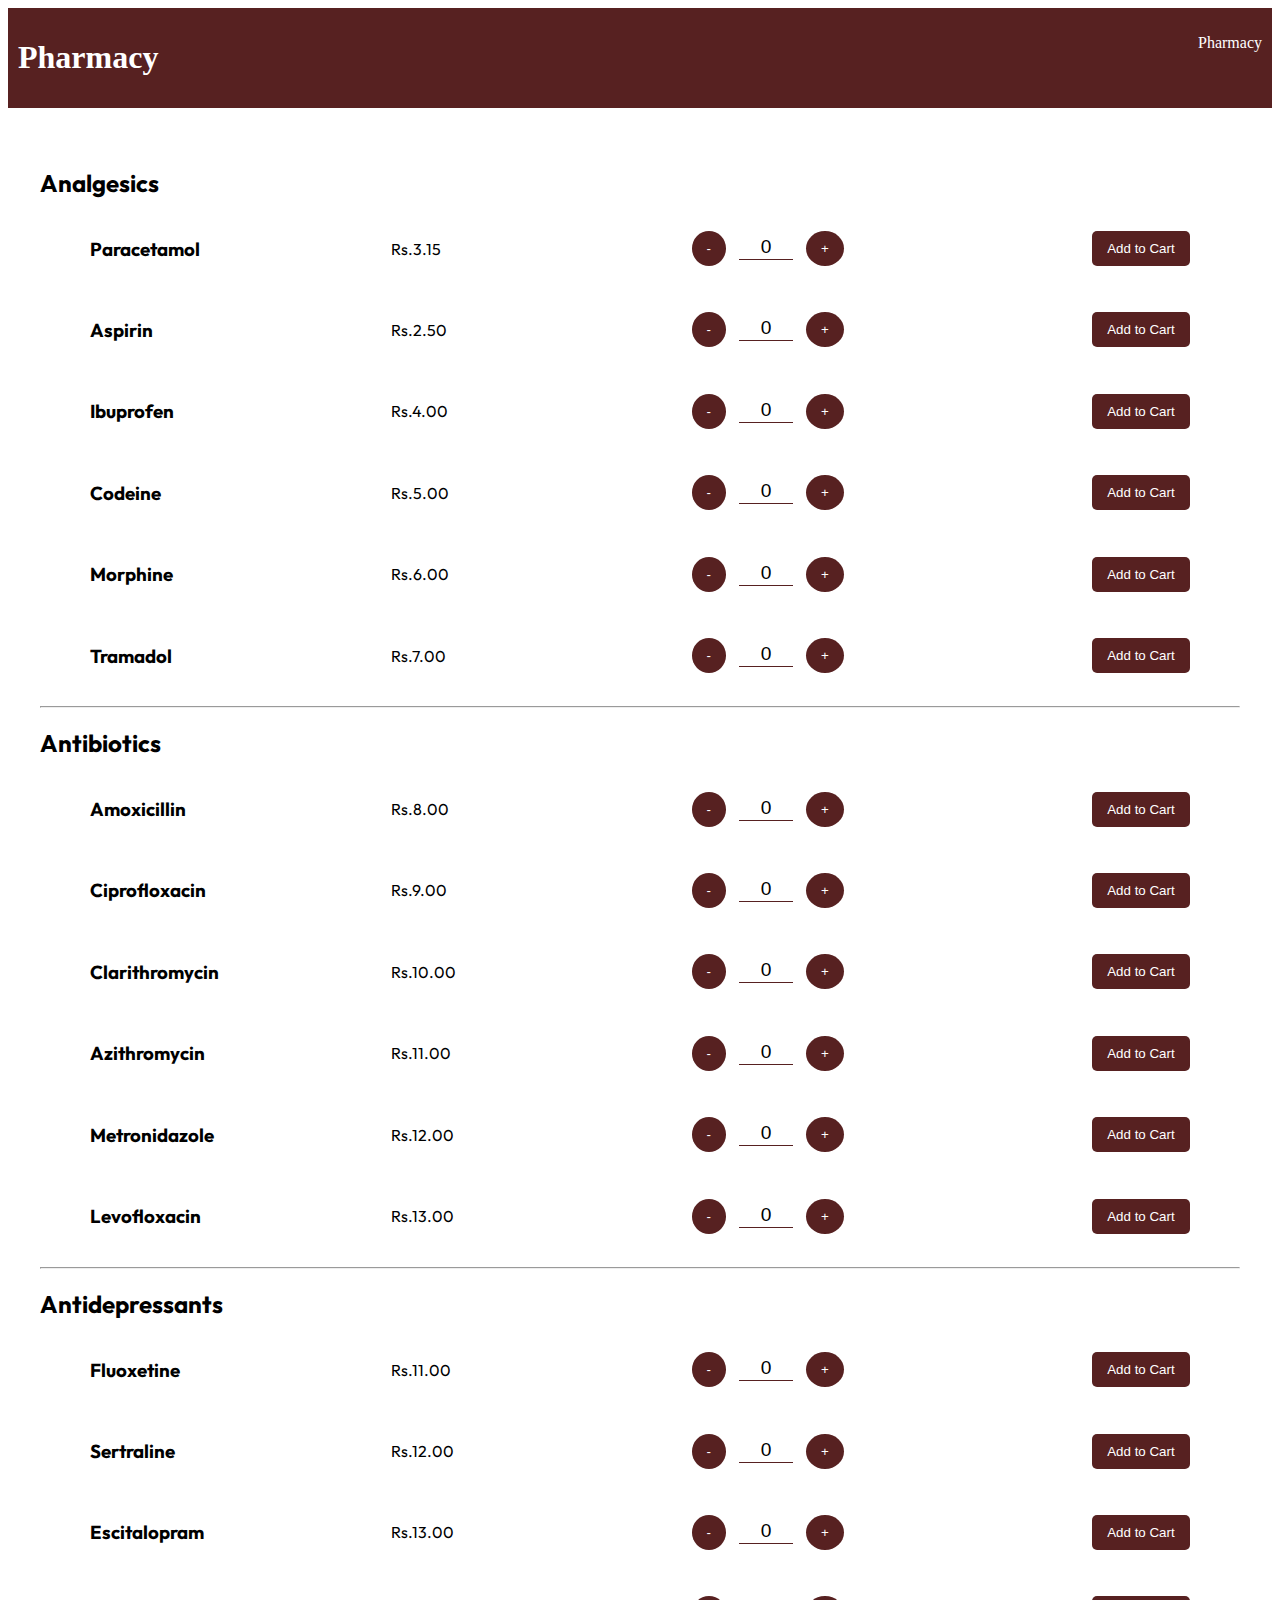
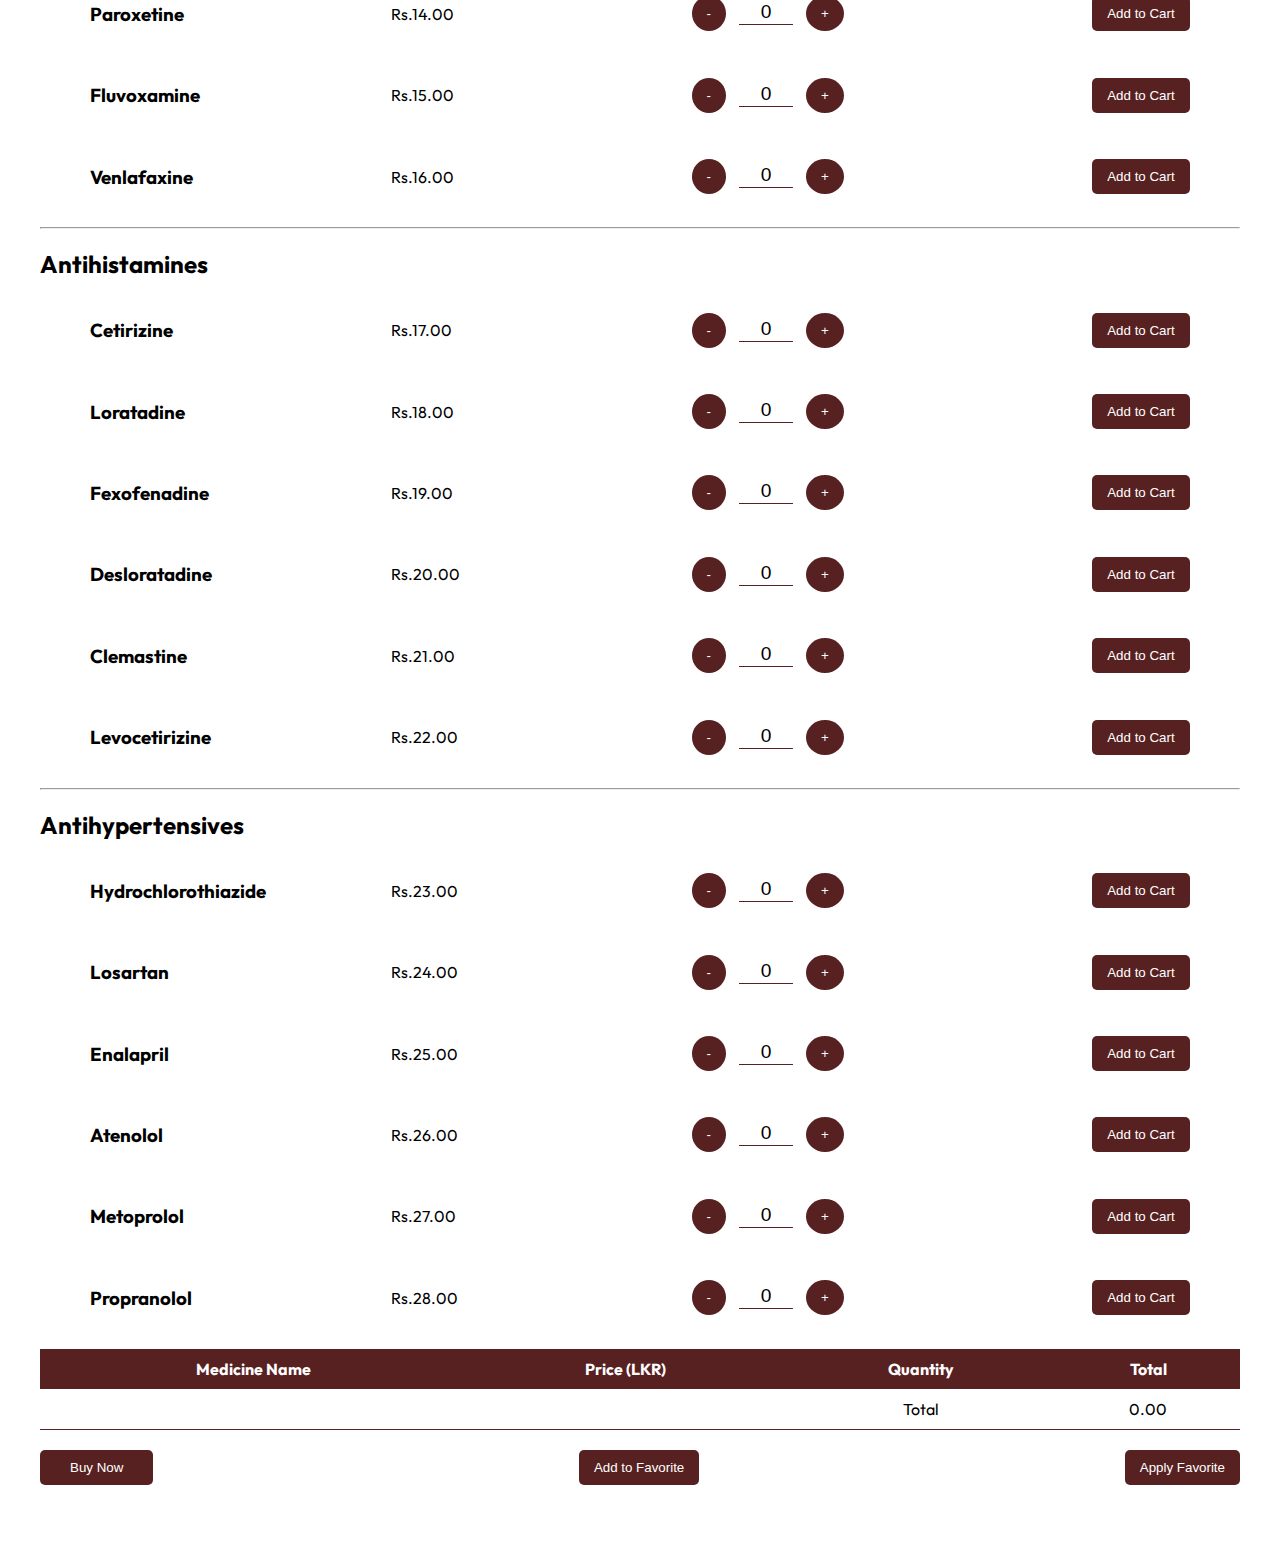
<file: index.html>
<!DOCTYPE html>
<html lang="en">
<head>
    <meta charset="UTF-8">
    <meta name="viewport" content="width=device-width, initial-scale=1.0">
    <link rel="stylesheet" type="text/css" href="style.css">
    <script src="main.js" defer></script>
    <title>Pharmacy</title>
</head>
<body>
    <header>
        <nav>
            <div>
                <h1>Pharmacy</h1>
            </div>
            <div>
                <ul>
                    <li><a href="index.html">Pharmacy</a></li>
                </ul> 
            </div>
        </nav>
    </header>
    <div class="main">
        <div class="medicine_section">
            <div class="Analgesics">
                <h2>Analgesics</h2>
                <div class="options_container">
                    <div class="option">
                        <div class="topic">
                            <h3>Paracetamol</h3>
                        </div>
                        <div class="price">
                            <p>Rs.3.15</p>
                        </div>
                        <div class="quantity">
                            <button onclick="decrement('Paracetamol')">-</button>
                            <input type="text" id="Paracetamol" value="0">
                            <button onclick="increment('Paracetamol')">+</button>
                        </div>
                        <div class="atc">
                            <button onclick="add_to_cart('Paracetamol', 3.15)">Add to Cart</button>
                        </div>                           
                    </div>
                    <div class="option">
                        <div class="topic">
                            <h3>Aspirin</h3>
                        </div>
                        <div class="price">
                            <p>Rs.2.50</p>
                        </div>
                        <div class="quantity">
                            <button onclick="decrement('Aspirin')">-</button>
                            <input type="text" id="Aspirin" value="0">
                            <button onclick="increment('Aspirin')">+</button>
                        </div>
                        <div class="atc">
                            <button onclick="add_to_cart('Aspirin', 2.50)">Add to Cart</button>
                        </div>
                    </div>
                    <div class="option">
                        <div class="topic">
                            <h3>Ibuprofen</h3>
                        </div>
                        <div class="price">
                            <p>Rs.4.00</p>
                        </div>
                        <div class="quantity">
                            <button onclick="decrement('Ibuprofen')">-</button>
                            <input type="text" id="Ibuprofen" value="0">
                            <button onclick="increment('Ibuprofen')">+</button>
                        </div>
                        <div class="atc">
                            <button onclick="add_to_cart('Ibuprofen', 4.00)">Add to Cart</button>
                        </div>
                    </div>
                    <div class="option">
                        <div class="topic">
                            <h3>Codeine</h3>
                        </div>
                        <div class="price">
                            <p>Rs.5.00</p>
                        </div>
                        <div class="quantity">
                            <button onclick="decrement('Codeine')">-</button>
                            <input type="text" id="Codeine" value="0">
                            <button onclick="increment('Codeine')">+</button>
                        </div>
                        <div class="atc">
                            <button onclick="add_to_cart('Codeine', 5.00)">Add to Cart</button>
                        </div>
                    </div>
                    <div class="option">
                        <div class="topic">
                            <h3>Morphine</h3>
                        </div>
                        <div class="price">
                            <p>Rs.6.00</p>
                        </div>
                        <div class="quantity">
                            <button onclick="decrement('Morphine')">-</button>
                            <input type="text" id="Morphine" value="0">
                            <button onclick="increment('Morphine')">+</button>
                        </div>
                        <div class="atc">
                            <button onclick="add_to_cart('Morphine', 6.00)">Add to Cart</button>
                        </div>
                    </div>
                    <div class="option">
                        <div class="topic">
                            <h3>Tramadol</h3>
                        </div>
                        <div class="price">
                            <p>Rs.7.00</p>
                        </div>
                        <div class="quantity">
                            <button onclick="decrement('Tramadol')">-</button>
                            <input type="text" id="Tramadol" value="0">
                            <button onclick="increment('Tramadol')">+</button>
                        </div>
                        <div class="atc">
                            <button onclick="add_to_cart('Tramadol', 7.00)">Add to Cart</button>
                        </div>
                    </div>    
                </div>
            </div>
            <hr>
            <div class="Antibiotics">
                <h2>Antibiotics</h2>
                <div class="options_container">
                    <div class="option">
                        <div class="topic">
                            <h3>Amoxicillin</h3>
                        </div>
                        <div class="price">
                            <p>Rs.8.00</p>
                        </div>
                        <div class="quantity">
                            <button onclick="decrement('Amoxicillin')">-</button>
                            <input type="text" id="Amoxicillin" value="0">
                            <button onclick="increment('Amoxicillin')">+</button>
                        </div>
                        <div class="atc">
                            <button onclick="add_to_cart('Amoxicillin', 8.00)">Add to Cart</button>
                        </div>
                    </div>
                    <div class="option">
                        <div class="topic">
                            <h3>Ciprofloxacin</h3>
                        </div>
                        <div class="price">
                            <p>Rs.9.00</p>
                        </div>
                        <div class="quantity">
                            <button onclick="decrement('Ciprofloxacin')">-</button>
                            <input type="text" id="Ciprofloxacin" value="0">
                            <button onclick="increment('Ciprofloxacin')">+</button>
                        </div>
                        <div class="atc">
                            <button onclick="add_to_cart('Ciprofloxacin', 9.00)">Add to Cart</button>
                        </div>
                    </div>
                    <div class="option">
                        <div class="topic">
                            <h3>Clarithromycin</h3>
                        </div>
                        <div class="price">
                            <p>Rs.10.00</p>
                        </div>
                        <div class="quantity">
                            <button onclick="decrement('Clarithromycin')">-</button>
                            <input type="text" id="Clarithromycin" value="0">
                            <button onclick="increment('Clarithromycin')">+</button>
                        </div>
                        <div class="atc">
                            <button onclick="add_to_cart('Clarithromycin', 10.00)">Add to Cart</button>
                        </div>
                    </div>
                    <div class="option">
                        <div class="topic">
                            <h3>Azithromycin</h3>
                        </div>
                        <div class="price">
                            <p>Rs.11.00</p>
                        </div>
                        <div class="quantity">
                            <button onclick="decrement('Azithromycin')">-</button>
                            <input type="text" id="Azithromycin" value="0">
                            <button onclick="increment('Azithromycin')">+</button>
                        </div>
                        <div class="atc">
                            <button onclick="add_to_cart('Azithromycin', 11.00)">Add to Cart</button>
                        </div>
                    </div>
                    <div class="option">
                        <div class="topic">
                            <h3>Metronidazole</h3>
                        </div>
                        <div class="price">
                            <p>Rs.12.00</p>
                        </div>
                        <div class="quantity">
                            <button onclick="decrement('Metronidazole')">-</button>
                            <input type="text" id="Metronidazole" value="0">
                            <button onclick="increment('Metronidazole')">+</button>
                        </div>
                        <div class="atc">
                            <button onclick="add_to_cart('Metronidazole', 12.00)">Add to Cart</button>
                        </div>
                    </div>
                    <div class="option">
                        <div class="topic">
                            <h3>Levofloxacin</h3>
                        </div>
                        <div class="price">
                            <p>Rs.13.00</p>
                        </div>
                        <div class="quantity">
                            <button onclick="decrement('Levofloxacin')">-</button>
                            <input type="text" id="Levofloxacin" value="0">
                            <button onclick="increment('Levofloxacin')">+</button>
                        </div>
                        <div class="atc">
                            <button onclick="add_to_cart('Levofloxacin', 13.00)">Add to Cart</button>
                        </div>
                    </div>
                </div>    
            </div>
            <hr>
            <div class="Antidepressants">
                <h2>Antidepressants</h2>
                <div class="options_container">
                    <div class="option">
                        <div class="topic">
                            <h3>Fluoxetine</h3>
                        </div>
                        <div class="price">
                            <p>Rs.11.00</p>
                        </div>
                        <div class="quantity">
                            <button onclick="decrement('Fluoxetine')">-</button>
                            <input type="text" id="Fluoxetine" value="0">
                            <button onclick="increment('Fluoxetine')">+</button>
                        </div>
                        <div class="atc">
                            <button onclick="add_to_cart('Fluoxetine', 11.00)">Add to Cart</button>
                        </div>
                    </div>
                    <div class="option">
                        <div class="topic">
                            <h3>Sertraline</h3>
                        </div>
                        <div class="price">
                            <p>Rs.12.00</p>
                        </div>
                        <div class="quantity">
                            <button onclick="decrement('Sertraline')">-</button>
                            <input type="text" id="Sertraline" value="0">
                            <button onclick="increment('Sertraline')">+</button>
                        </div>
                        <div class="atc">
                            <button onclick="add_to_cart('Sertraline', 12.00)">Add to Cart</button>
                        </div>
                    </div>
                    <div class="option">
                        <div class="topic">
                            <h3>Escitalopram</h3>
                        </div>
                        <div class="price">
                            <p>Rs.13.00</p>
                        </div>
                        <div class="quantity">
                            <button onclick="decrement('Escitalopram')">-</button>
                            <input type="text" id="Escitalopram" value="0">
                            <button onclick="increment('Escitalopram')">+</button>
                        </div>
                        <div class="atc">
                            <button onclick="add_to_cart('Escitalopram', 13.00)">Add to Cart</button>
                        </div>
                    </div>
                    <div class="option">
                        <div class="topic">
                            <h3>Paroxetine</h3>
                        </div>
                        <div class="price">
                            <p>Rs.14.00</p>
                        </div>
                        <div class="quantity">
                            <button onclick="decrement('Paroxetine')">-</button>
                            <input type="text" id="Paroxetine" value="0">
                            <button onclick="increment('Paroxetine')">+</button>
                        </div>
                        <div class="atc">
                            <button onclick="add_to_cart('Paroxetine', 14.00)">Add to Cart</button>
                        </div>
                    </div>
                    <div class="option">
                        <div class="topic">
                            <h3>Fluvoxamine</h3>
                        </div>
                        <div class="price">
                            <p>Rs.15.00</p>
                        </div>
                        <div class="quantity">
                            <button onclick="decrement('Fluvoxamine')">-</button>
                            <input type="text" id="Fluvoxamine" value="0">
                            <button onclick="increment('Fluvoxamine')">+</button>
                        </div>
                        <div class="atc">
                            <button onclick="add_to_cart('Fluvoxamine', 15.00)">Add to Cart</button>
                        </div>
                    </div>
                    <div class="option">
                        <div class="topic">
                            <h3>Venlafaxine</h3>
                        </div>
                        <div class="price">
                            <p>Rs.16.00</p>
                        </div>
                        <div class="quantity">
                            <button onclick="decrement('Venlafaxine')">-</button>
                            <input type="text" id="Venlafaxine" value="0">
                            <button onclick="increment('Venlafaxine')">+</button>
                        </div>
                        <div class="atc">
                            <button onclick="add_to_cart('Venlafaxine', 16.00)">Add to Cart</button>
                        </div>
                    </div>
                </div>
            </div>
            <hr>
            <div class="Antihistamines">
                <h2>Antihistamines</h2>
                <div class="options_container">
                    <div class="option">
                        <div class="topic">
                            <h3>Cetirizine</h3>
                        </div>
                        <div class="price">
                            <p>Rs.17.00</p>
                        </div>
                        <div class="quantity">
                            <button onclick="decrement('Cetirizine')">-</button>
                            <input type="text" id="Cetirizine" value="0">
                            <button onclick="increment('Cetirizine')">+</button>
                        </div>
                        <div class="atc">
                            <button onclick="add_to_cart('Cetirizine', 17.00)">Add to Cart</button>
                        </div>
                    </div>
                    <div class="option">
                        <div class="topic">
                            <h3>Loratadine</h3>
                        </div>
                        <div class="price">
                            <p>Rs.18.00</p>
                        </div>
                        <div class="quantity">
                            <button onclick="decrement('Loratadine')">-</button>
                            <input type="text" id="Loratadine" value="0">
                            <button onclick="increment('Loratadine')">+</button>
                        </div>
                        <div class="atc">
                            <button onclick="add_to_cart('Loratadine', 18.00)">Add to Cart</button>
                        </div>
                    </div>
                    <div class="option">
                        <div class="topic">
                            <h3>Fexofenadine</h3>
                        </div>
                        <div class="price">
                            <p>Rs.19.00</p>
                        </div>
                        <div class="quantity">
                            <button onclick="decrement('Fexofenadine')">-</button>
                            <input type="text" id="Fexofenadine" value="0">
                            <button onclick="increment('Fexofenadine')">+</button>
                        </div>
                        <div class="atc">
                            <button onclick="add_to_cart('Fexofenadine', 19.00)">Add to Cart</button>
                        </div>
                    </div>
                    <div class="option">
                        <div class="topic">
                            <h3>Desloratadine</h3>
                        </div>
                        <div class="price">
                            <p>Rs.20.00</p>
                        </div>
                        <div class="quantity">
                            <button onclick="decrement('Desloratadine')">-</button>
                            <input type="text" id="Desloratadine" value="0">
                            <button onclick="increment('Desloratadine')">+</button>
                        </div>
                        <div class="atc">
                            <button onclick="add_to_cart('Desloratadine', 20.00)">Add to Cart</button>
                        </div>
                    </div>
                    <div class="option">
                        <div class="topic">
                            <h3>Clemastine</h3>
                        </div>
                        <div class="price">
                            <p>Rs.21.00</p>
                        </div>
                        <div class="quantity">
                            <button onclick="decrement('Clemastine')">-</button>
                            <input type="text" id="Clemastine" value="0">
                            <button onclick="increment('Clemastine')">+</button>
                        </div>
                        <div class="atc">
                            <button onclick="add_to_cart('Clemastine', 21.00)">Add to Cart</button>
                        </div>
                    </div>
                    <div class="option">
                        <div class="topic">
                            <h3>Levocetirizine</h3>
                        </div>
                        <div class="price">
                            <p>Rs.22.00</p>
                        </div>
                        <div class="quantity">
                            <button onclick="decrement('Levocetirizine')">-</button>
                            <input type="text" id="Levocetirizine" value="0">
                            <button onclick="increment('Levocetirizine')">+</button>
                        </div>
                        <div class="atc">
                            <button onclick="add_to_cart('Levocetirizine', 22.00)">Add to Cart</button>
                        </div>
                    </div>
                </div>  
            </div>
            <hr>
            <div class="Antihypertensives">
                <h2>Antihypertensives</h2>
                <div class="options_container">
                    <div class="option">
                        <div class="topic">
                            <h3>Hydrochlorothiazide</h3>
                        </div>
                        <div class="price">
                            <p>Rs.23.00</p>
                        </div>
                        <div class="quantity">
                            <button onclick="decrement('Hydrochlorothiazide')">-</button>
                            <input type="text" id="Hydrochlorothiazide" value="0">
                            <button onclick="increment('Hydrochlorothiazide')">+</button>
                        </div>
                        <div class="atc">
                            <button onclick="add_to_cart('Hydrochlorothiazide', 23.00)">Add to Cart</button>
                        </div>
                    </div>
                    <div class="option">
                        <div class="topic">
                            <h3>Losartan</h3>
                        </div>
                        <div class="price">
                            <p>Rs.24.00</p>
                        </div>
                        <div class="quantity">
                            <button onclick="decrement('Losartan')">-</button>
                            <input type="text" id="Losartan" value="0">
                            <button onclick="increment('Losartan')">+</button>
                        </div>
                        <div class="atc">
                            <button onclick="add_to_cart('Losartan', 24.00)">Add to Cart</button>
                        </div>
                    </div>
                    <div class="option">
                        <div class="topic">
                            <h3>Enalapril</h3>
                        </div>
                        <div class="price">
                            <p>Rs.25.00</p>
                        </div>
                        <div class="quantity">
                            <button onclick="decrement('Enalapril')">-</button>
                            <input type="text" id="Enalapril" value="0">
                            <button onclick="increment('Enalapril')">+</button>
                        </div>
                        <div class="atc">
                            <button onclick="add_to_cart('Enalapril', 25.00)">Add to Cart</button>
                        </div>
                    </div>
                    <div class="option">
                        <div class="topic">
                            <h3>Atenolol</h3>
                        </div>
                        <div class="price">
                            <p>Rs.26.00</p>
                        </div>
                        <div class="quantity">
                            <button onclick="decrement('Atenolol')">-</button>
                            <input type="text" id="Atenolol" value="0">
                            <button onclick="increment('Atenolol')">+</button>
                        </div>
                        <div class="atc">
                            <button onclick="add_to_cart('Atenolol', 26.00)">Add to Cart</button>
                        </div>
                    </div>
                    <div class="option">
                        <div class="topic">
                            <h3>Metoprolol</h3>
                        </div>
                        <div class="price">
                            <p>Rs.27.00</p>
                        </div>
                        <div class="quantity">
                            <button onclick="decrement('Metoprolol')">-</button>
                            <input type="text" id="Metoprolol" value="0">
                            <button onclick="increment('Metoprolol')">+</button>
                        </div>
                        <div class="atc">
                            <button onclick="add_to_cart('Metoprolol', 27.00)">Add to Cart</button>
                        </div>
                    </div>
                    <div class="option">
                        <div class="topic">
                            <h3>Propranolol</h3>
                        </div>
                        <div class="price">
                            <p>Rs.28.00</p>
                        </div>
                        <div class="quantity">
                            <button onclick="decrement('Propranolol')">-</button>
                            <input type="text" id="Propranolol" value="0">
                            <button onclick="increment('Propranolol')">+</button>
                        </div>
                        <div class="atc">
                            <button onclick="add_to_cart('Propranolol', 28.00)">Add to Cart</button>
                        </div>
                    </div>
                </div>
            </div>
        </div>
        <div class="cart_table">
            <table>
                <thead>
                    <tr>
                        <th>Medicine Name</th>
                        <th>Price (LKR)</th>
                        <th>Quantity</th>
                        <th>Total</th>
                    </tr>
                </thead>
                <tbody class="cart_items">

                </tbody>

                <tfoot>
                    <tr>
                        <td></td>
                        <td></td>
                        <td>Total</td>
                        <td class="total">0.00</td>
                    </tr>
                </tfoot>
            </table>
        </div>
        <div class="checkout">
            <button onclick="checkout()"><a href="/booking.html">Buy Now</a></button>
            <button onclick="AddtoFavorite()">Add to Favorite</button>
            <button onclick="ApplyFavorite()">Apply Favorite</button>
        </div>  
    </div>
</body>
</html>
</file>
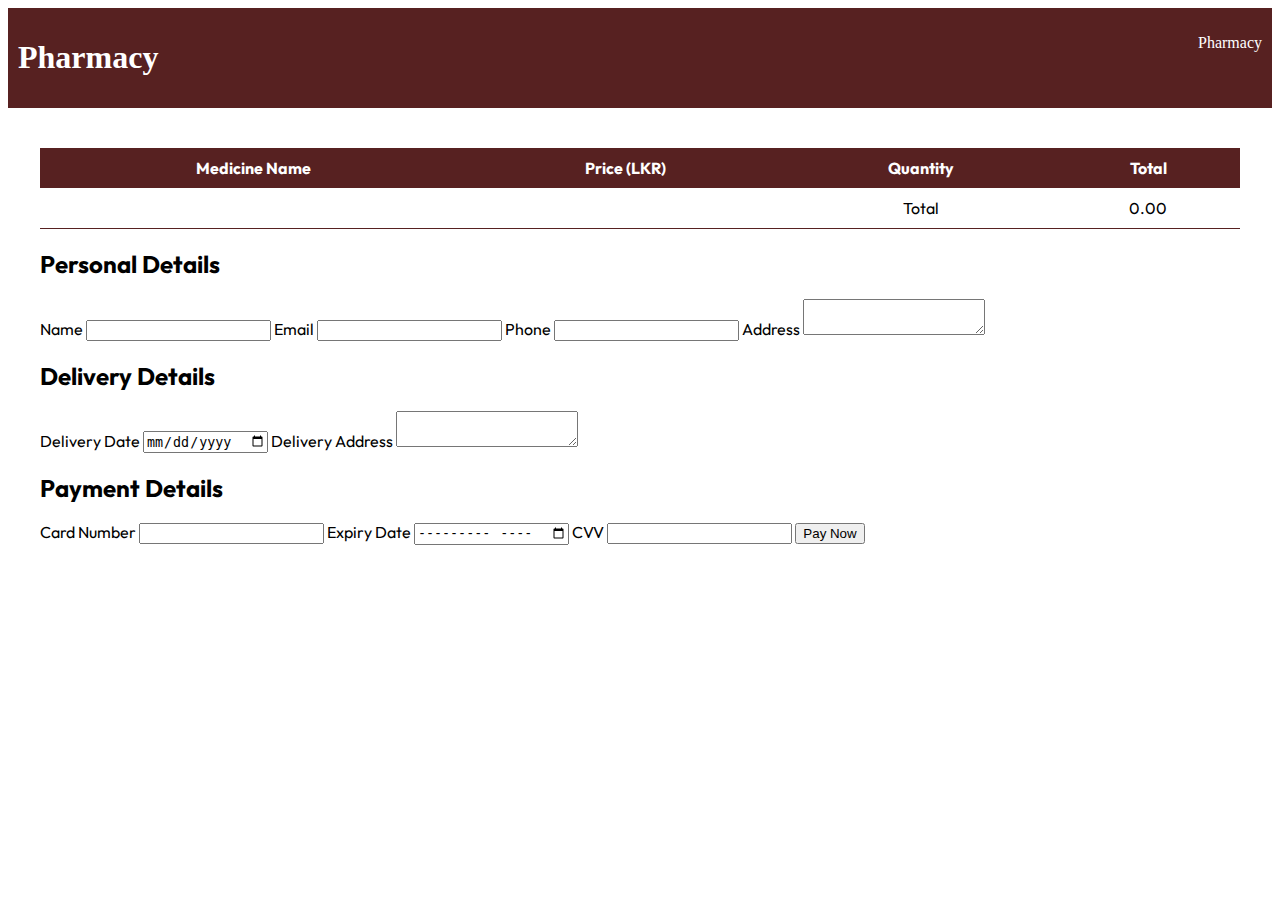
<file: booking.html>
<!DOCTYPE html>
<html lang="en">
<head>
    <meta charset="UTF-8">
    <meta name="viewport" content="width=device-width, initial-scale=1.0">
    <link rel="stylesheet" type="text/css" href="style.css">
    <script src="booking.js" defer></script>
    <title>Booking Page</title>
</head>
<body>
    <header>
        <nav>
            <div>
                <h1>Pharmacy</h1>
            </div>
            <div>
                <ul>
                    <li><a href="index.html">Pharmacy</a></li>
                </ul> 
            </div>
        </nav>
    </header>
    <div class="main">
        <div class="cart_table">
            <table>
                <thead>
                    <tr>
                        <th>Medicine Name</th>
                        <th>Price (LKR)</th>
                        <th>Quantity</th>
                        <th>Total</th>
                    </tr>
                </thead>
                <tbody class="cart_items">

                </tbody>

                <tfoot>
                    <tr>
                        <td></td>
                        <td></td>
                        <td>Total</td>
                        <td class="total">0.00</td>
                    </tr>
                </tfoot>
            </table>
        </div>

        <div class="personalDetails">
            
            <form id="form1">
                <h2>Personal Details</h2>
                <label for="name">Name</label>
                <input type="text" id="name" name="name" required minlength="2">
            
                <label for="email">Email</label>
                <input type="email" id="email" name="email" required>
            
                <label for="phone">Phone</label>
                <input type="tel" id="phone" name="phone" required pattern="[0-9]{10}" title="Please enter a 10-digit phone number">
            
                <label for="address">Address</label>
                <textarea id="address" name="address" required minlength="10"></textarea>
            
                <h2>Delivery Details</h2>
                <label for="deliveryDate">Delivery Date</label>
                <input type="date" id="deliveryDate" name="deliveryDate" required>
            
                <label for="deliveryAddress">Delivery Address</label>
                <textarea id="deliveryAddress" name="deliveryAddress" required minlength="10"></textarea>
            
                <h2>Payment Details</h2>
                <label for="cardNumber">Card Number</label>
                <input type="text" id="cardNumber" name="cardNumber" required pattern="\d{16}" title="Please enter a valid 16-digit card number">
            
                <label for="expiryDate">Expiry Date</label>
                <input type="month" id="expiryDate" name="expiryDate" required>
            
                <label for="cvv">CVV</label>
                <input type="text" id="cvv" name="cvv" required pattern="\d{3}" title="Please enter a valid 3-digit CVV">
            
                <button type="submit">Pay Now</button>
            </form>

        </div>
    </div>
</body>
</html>
</file>
<file: style.css>
@import url('https://fonts.googleapis.com/css2?family=Outfit:wght@100..900&display=swap');

header{
    background-color: #572121;
    color: white;
    padding: 10px;
    text-align: center;
}
nav{
    display: flex;
    justify-content: space-between;
    background-color: #572121;
    }
nav a{
    color: white;
    text-decoration: none;
}
nav ul{
    display: flex;
    list-style: none;
}

.main{
    max-width: 1200px;
    margin: 20px auto;
    padding: 20px;
    font-family: 'Outfit', sans-serif;
}
.option{
    display: flex;
    justify-content: space-around;
    align-items: center;
    margin: 20px 0;
}
.option h3{
    width: 200px;
}
.option p{
    width: 200px;
}
.option .quantity{
    width: 300px;
    
}
.option .quantity button{
    background-color: #572121;
    color: white;
    border: none;
    padding: 10px 15px;
    cursor: pointer;
    border-radius: 50%;
}
.option .quantity button:hover{
    background-color: #7f3d3d;
}

.option .quantity input{
    width: 50px;
    text-align: center;
    border: none;
    border-bottom: 1px solid #572121;
    font-size: 1.2em;
    margin: 0 10px;
}
.option .quantity input:focus{
    outline: none;
}

.atc button{
    background-color: #572121;
    color: white;
    border: none;
    padding: 10px 15px;
    cursor: pointer;
    border-radius: 5px;
}
.atc button:hover{
    background-color: #7f3d3d;
}

.cart_table table{
    width: 100%;
    border-collapse: collapse;
}
.cart_table table th{
    background-color: #572121;
    color: white;
    padding: 10px;
}
.cart_table table td{
    text-align: center;
    padding: 10px;
    border-bottom: 1px solid #572121;
}
.checkout{
    display: flex;
    justify-content: space-between;
    align-items: center;
    margin: 20px 0;
}
.checkout button{
    background-color: #572121;
    color: white;
    border: none;
    padding: 10px 15px;
    cursor: pointer;
    border-radius: 5px;
}
.checkout button:hover{
    background-color: #7f3d3d;
}
.checkout a{
    text-decoration: none;
    color: white;
    background-color: #572121;
    padding: 10px 15px;
    border-radius: 5px;
}
.checkout a:hover{
    background-color: #7f3d3d;
}
</file>
